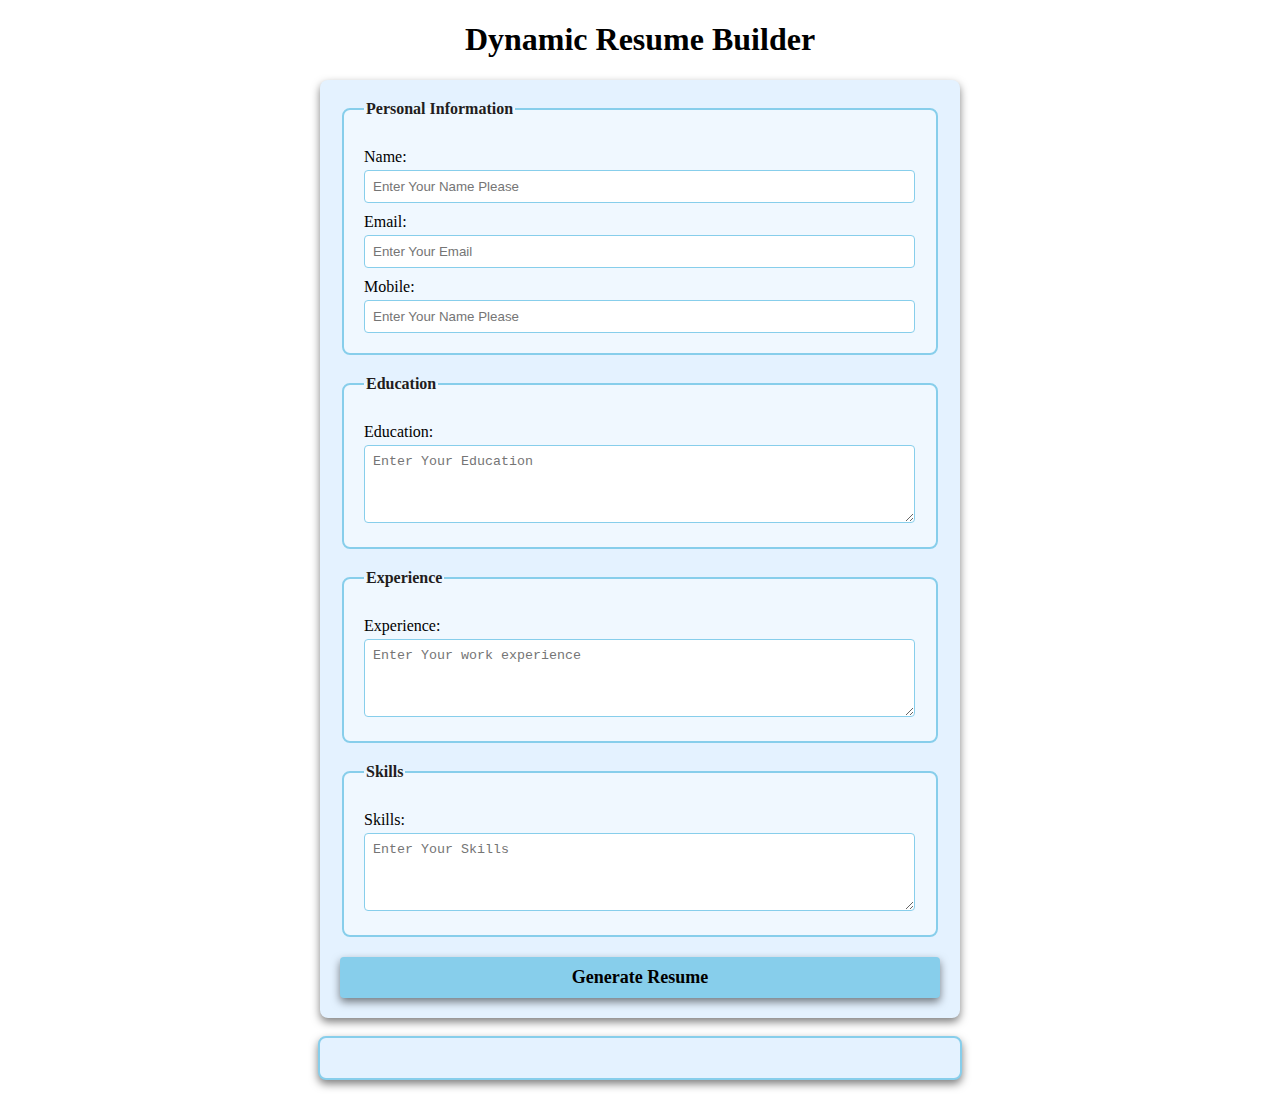
<file: MileStone-3/index.html>
<!DOCTYPE html>
<html lang="en">
<head>
    <meta charset="UTF-8">
    <meta name="viewport" content="width=device-width, initial-scale=1.0">
    <title>Dynamic Resume Builder</title>
    <link rel="stylesheet" href="style.css">
</head>
<body>
    
    <h1>Dynamic Resume Builder</h1>
    <form id="resume-form">
        <fieldset>
            <legend>Personal Information</legend>
            <label for="name">Name:</label>
            <input type="text" id="name" placeholder="Enter Your Name Please" required>
            
            <label for="Email">Email:</label>
            <input type="email" id="email" placeholder="Enter Your Email" required>
            
            <label for="Mobile">Mobile:</label>
            <input type="tel" id="phone" placeholder="Enter Your Name Please" required>
        </fieldset>
        <fieldset>
            <legend>Education</legend>
            <label for="education">Education:</label>
            <textarea id="education" placeholder="Enter Your Education" rows="4" required></textarea>
            
            </fieldset>
            <fieldset>
                <legend>Experience</legend>
                <label for="experience">Experience:</label>
                <textarea id="experience" placeholder="Enter Your work experience" rows="4" required></textarea>
                
                </fieldset>
                <fieldset>
                    <legend>Skills</legend>
                    <label for="skills">Skills:</label>
                    <textarea id="skills" placeholder="Enter Your Skills" rows="4" required></textarea>
                    </fieldset>
                    <button type="submit"><b> Generate Resume</b></button>

    </form>
    <br>
    <!--Dynamic Resume -->
    <div id="resume-display">
        <!--Resume will be generated below-->
    </div>
    <script src="script.js"> </script>

</body>
</html>
</file>
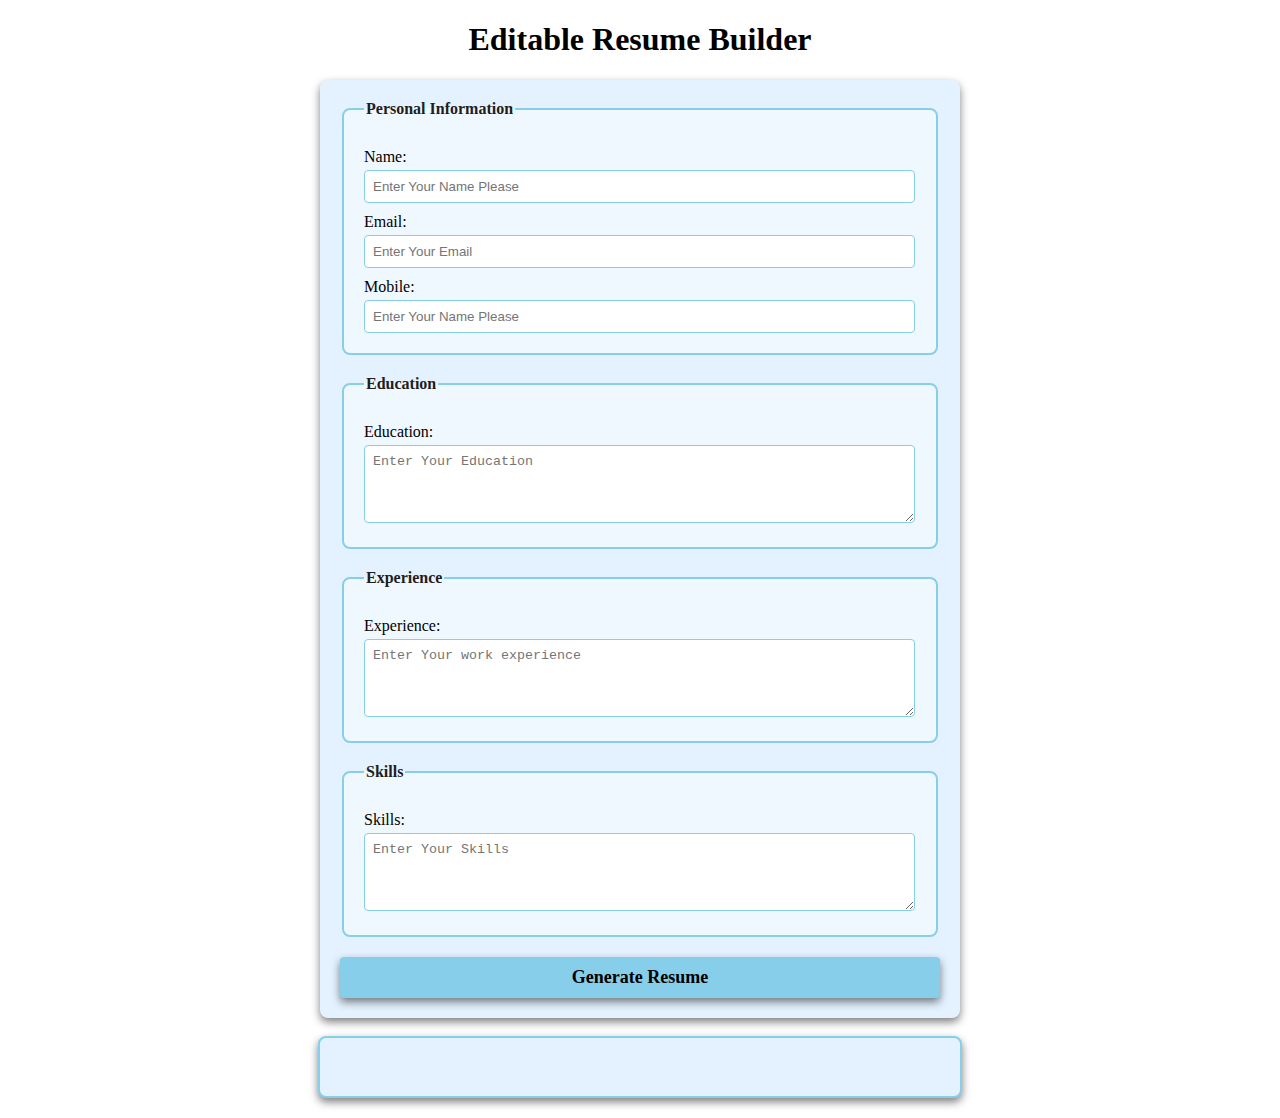
<file: MileStone-4/index.html>
<!DOCTYPE html>
<html lang="en">
<head>
    <meta charset="UTF-8">
    <meta name="viewport" content="width=device-width, initial-scale=1.0">
    <title>Editable Resume Builder</title>
    <link rel="stylesheet" href="style.css">
</head>
<body>
    
    <h1>Editable Resume Builder</h1>
    <form id="resume-form">
        <fieldset>
            <legend>Personal Information</legend>
            <label for="name">Name:</label>
            <input type="text" id="name" placeholder="Enter Your Name Please" required>
            
            <label for="Email">Email:</label>
            <input type="email" id="email" placeholder="Enter Your Email" required>
            
            <label for="Mobile">Mobile:</label>
            <input type="tel" id="phone" placeholder="Enter Your Name Please" required>
        </fieldset>
        <fieldset>
            <legend>Education</legend>
            <label for="education">Education:</label>
            <textarea id="education" placeholder="Enter Your Education" rows="4" required></textarea>
            
            </fieldset>
            <fieldset>
                <legend>Experience</legend>
                <label for="experience">Experience:</label>
                <textarea id="experience" placeholder="Enter Your work experience" rows="4" required></textarea>
                
                </fieldset>
                <fieldset>
                    <legend>Skills</legend>
                    <label for="skills">Skills:</label>
                    <textarea id="skills" placeholder="Enter Your Skills" rows="4" required></textarea>
                    </fieldset>
                    <button type="submit"><b> Generate Resume</b></button>

    </form>
    <br>
    <!--Dynamic & Editable Resume -->
    <div id="resume-display" contenteditable="true">
        <!--Resume will be generated below-->
    </div>
    <script src="script.js"> </script>

</body>
</html>
</file>
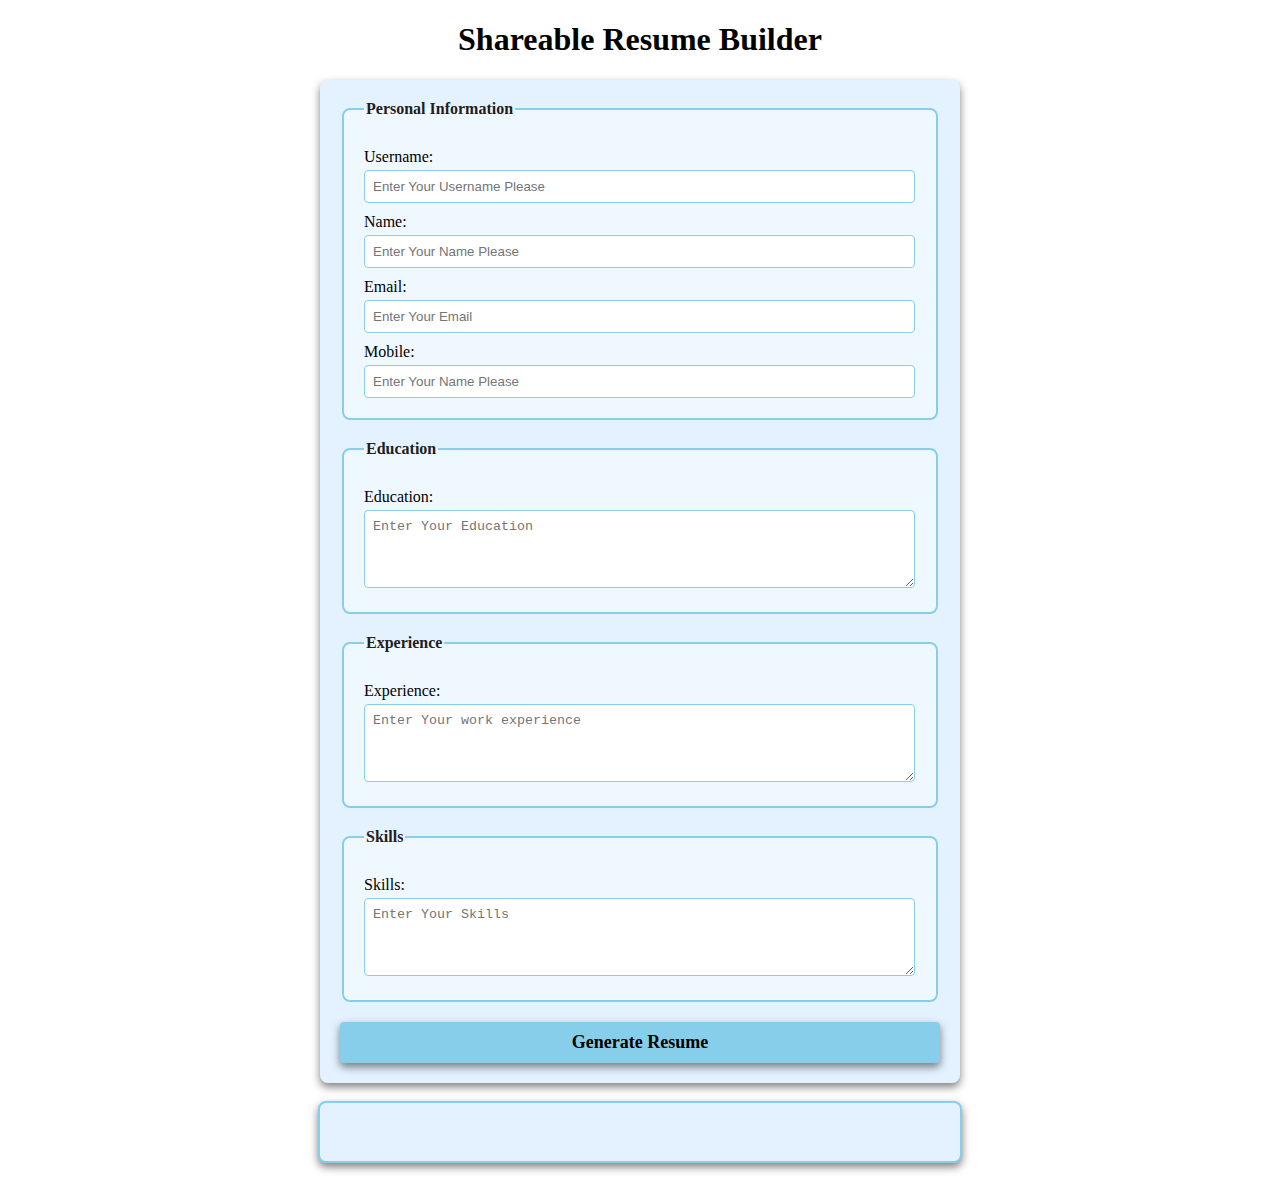
<file: MileStone-5/index.html>
<!DOCTYPE html>
<html lang="en">
<head>
    <meta charset="UTF-8">
    <meta name="viewport" content="width=device-width, initial-scale=1.0">
    <title>Shareable Resume Builder</title>
    <link rel="stylesheet" href="style.css">
</head>
<body>
    
    <h1>Shareable Resume Builder</h1>
    <form id="resume-form">
        <fieldset>
            <legend>Personal Information</legend>
            <label for="username">Username:</label>
            <input type="text" id="username" placeholder="Enter Your Username Please" required>
            
            <label for="name">Name:</label>
            <input type="text" id="name" placeholder="Enter Your Name Please" required>
            
            <label for="Email">Email:</label>
            <input type="email" id="email" placeholder="Enter Your Email" required>
            
            <label for="Mobile">Mobile:</label>
            <input type="tel" id="phone" placeholder="Enter Your Name Please" required>
        </fieldset>
        <fieldset>
            <legend>Education</legend>
            <label for="education">Education:</label>
            <textarea id="education" placeholder="Enter Your Education" rows="4" required></textarea>
            
            </fieldset>
            <fieldset>
                <legend>Experience</legend>
                <label for="experience">Experience:</label>
                <textarea id="experience" placeholder="Enter Your work experience" rows="4" required></textarea>
                
                </fieldset>
                <fieldset>
                    <legend>Skills</legend>
                    <label for="skills">Skills:</label>
                    <textarea id="skills" placeholder="Enter Your Skills" rows="4" required></textarea>
                    </fieldset>
                    <button type="submit"><b> Generate Resume</b></button>

    </form>
    <br>
    <!--Dynamic & Editable Resume -->
    <div id="resume-display" contenteditable="true">
        <!--Resume will be generated below-->
    </div>
    <br> <!--Section for the shareable link and download option-->
    <div id="shareable-link-container" style="display: none;">
    <h2>Shareable Link</h2>
    <p>Here is your unique link to view or edit your resume:</p>
    <a href="#" id="shareable-link" target="_blank"></a>
    <br>
    <button id="download-pdf"> <b>Download as PDF</b> </button>
</div>
    <script src="script.js"> </script>

</body>
</html>
</file>
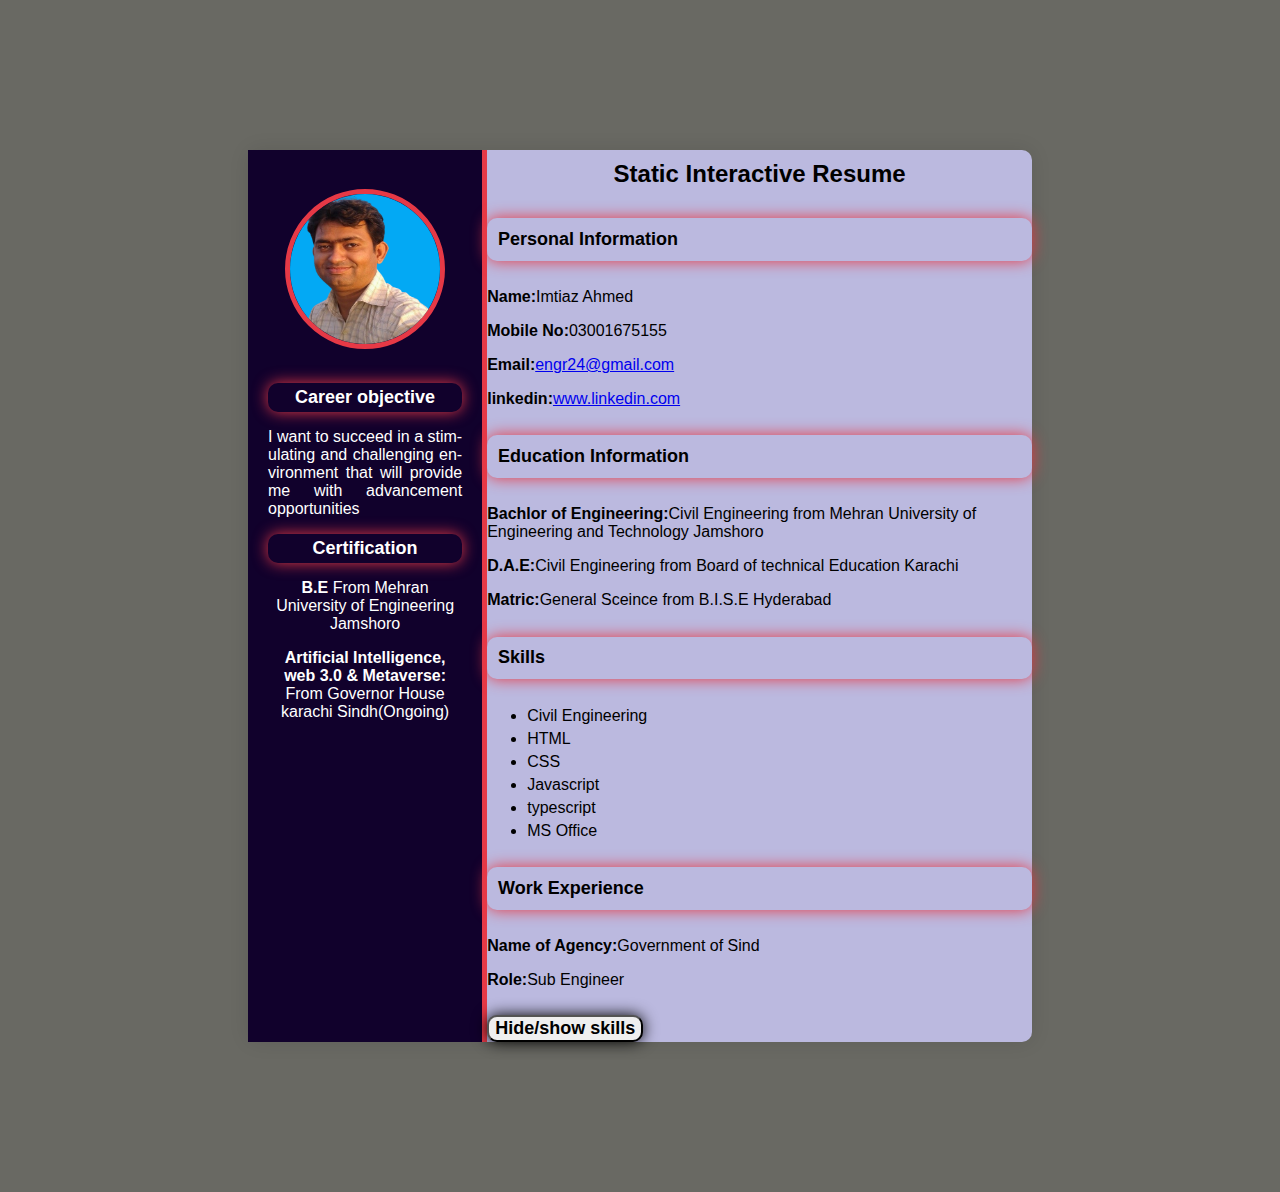
<file: MileStone1-2/index.html>
<!DOCTYPE html>
<html lang="en">
<head>
    <meta charset="UTF-8">
    <meta name="viewport" content="width=device-width, initial-scale=1.0">
    <title>Static Interactive Resume</title>
    <link rel="stylesheet" href="style.css">
</head>
<body>
    <div class="resume-container">
        <!-- left section-->
         <div class="left-section">
            <img src="profilepic.png" alt="profile picture" class="profile-picture">
            <section id="objective">
                <h3 style="color: white;">Career objective</h3>
                <p style="text-align: justify; hyphens: auto;">I want to succeed in a stimulating and challenging environment that will provide me with advancement opportunities</p>

            </section>
            <section id="certification">
                <h3 style="color: white;">Certification</h3>
                <p><b>B.E</b> From Mehran University of Engineering Jamshoro</p>
                <p><b>Artificial Intelligence, web 3.0 & Metaverse:</b> From Governor House karachi Sindh(Ongoing)</p>
            </section>
         </div>

         <!-- Right Section-->
          <div>
            <h1> Static Interactive Resume</h1>
            <!--Personal Information-->
            <section id="personal-info">
                <h3>Personal Information</h3>
                <p><b>Name:</b>Imtiaz Ahmed</p>
                <p><b>Mobile No:</b>03001675155</p>
                <p><b>Email:</b><a href="mailto:engr24@gmail.com">engr24@gmail.com</a></p>
                <p><b>linkedin:</b><a href="https://www.linkedin.com/in/engr-imtiaz-ahmed/" target="_blank">www.linkedin.com</a></p>
                
                
            </section>
             <!--Education Section-->
             <section id="education">
                <h3>Education Information</h3>
                <p><b>Bachlor of Engineering:</b>Civil Engineering from Mehran University of Engineering and Technology Jamshoro</p>
                <p><b>D.A.E:</b>Civil Engineering from Board of technical Education Karachi</p>
                <p><b>Matric:</b>General Sceince from B.I.S.E Hyderabad</p>
               
                
            </section>
            <!--Skillls Section-->
            <section id="skills">
                <h3>Skills</h3>
                <ul>
                    <li>Civil Engineering</li>
                    <li>HTML</li>
                    <li>CSS</li>
                    <li>Javascript</li>
                    <li>typescript</li>
                    <li>MS Office</li>

                </ul>
                
            </section>
            <!--Work Experience-->
            <section id="work-experience">
                <h3>Work Experience</h3>
                <p><b>Name of Agency:</b>Government of Sind</p>
                <p><b>Role:</b>Sub Engineer</p>
                    
                            
            </section>
            <!-- Button to toggle skills section-->
             <button id="toggle-skills"><b>Hide/show skills</b></button>
          </div>
    </div>
    <script src="script.js"></script>
</body>
</html>
</file>
<file: MileStone-3/style.css>
/* Styling form and resume sections */

body {
    font-family: 'Times New Roman', Times, serif;
    margin: 20px;
    padding: 0;
    background-color: white;
}

form {
    margin: auto;
    background-color: rgb(228, 242, 255);
    border-radius: 8px;
    box-shadow: 0 4px 8px rgba(0, 0, 0, 0.5);
    padding: 20px;
    max-width: 600px;
}

h1 {
    text-align: center;
    color: black;
}

fieldset {
    border: 2px solid skyblue;
    border-radius: 8px;
    padding: 20px;
    margin-bottom: 20px;
    background-color: aliceblue;
}

legend {
    font-weight: bold;
    text-align: left;
    color: rgb(34, 29, 29);
}

label {
    display: block;
    margin-top: 10px;
    color: black;

}

input,textarea {
    margin-top: 4px;
    padding: 8px;
    width: calc(100% - 1px);
    border: 1px solid skyblue;
    border-radius: 4px;
    box-sizing: border-box;
}

button {
    display: block;
    width: 100%;
    background-color: skyblue;
    color: black;
    border: none;
    border-radius: 4px;
    box-shadow: 0 4px 8px rgba(0, 0, 0, 0.5);
    margin-top: 10px;
    font-size: 18px;
    font-family: 'Times New Roman', Times, serif;
    padding: 10px;
    cursor: pointer;
}

button :hover {
    color: blue;
}

#resume-display {
    max-width: 600px;
    margin: auto;
    padding: 20px;
    border: 2px solid skyblue;
    border-radius: 8px;
    background-color: rgb(228, 242, 255);
    box-shadow: 0 4px 8px rgba(0, 0, 0, 0.5);
}

#resume-display h2 {
    color: black;
}
</file>
<file: MileStone-4/style.css>
/* Styling form and resume sections */

body {
    font-family: 'Times New Roman', Times, serif;
    margin: 20px;
    padding: 0;
    background-color: white;
}

form {
    margin: auto;
    background-color: rgb(228, 242, 255);
    border-radius: 8px;
    box-shadow: 0 4px 8px rgba(0, 0, 0, 0.5);
    padding: 20px;
    max-width: 600px;
}

h1 {
    text-align: center;
    color: black;
}

fieldset {
    border: 2px solid skyblue;
    border-radius: 8px;
    padding: 20px;
    margin-bottom: 20px;
    background-color: aliceblue;
}

legend {
    font-weight: bold;
    text-align: left;
    color: rgb(34, 29, 29);
}

label {
    display: block;
    margin-top: 10px;
    color: black;

}

input,textarea {
    margin-top: 4px;
    padding: 8px;
    width: calc(100% - 1px);
    border: 1px solid skyblue;
    border-radius: 4px;
    box-sizing: border-box;
}

button {
    display: block;
    width: 100%;
    background-color: skyblue;
    color: black;
    border: none;
    border-radius: 4px;
    box-shadow: 0 4px 8px rgba(0, 0, 0, 0.5);
    margin-top: 10px;
    font-size: 18px;
    font-family: 'Times New Roman', Times, serif;
    padding: 10px;
    cursor: pointer;
}

button :hover {
    color: blue;
}

#resume-display {
    max-width: 600px;
    margin: auto;
    padding: 20px;
    border: 2px solid skyblue;
    border-radius: 8px;
    background-color: rgb(228, 242, 255);
    box-shadow: 0 4px 8px rgba(0, 0, 0, 0.5);
    outline: none;
}

#resume-display h2 {
    color: black;
}
</file>
<file: MileStone-5/style.css>
/* Styling form and resume sections */

body {
    font-family: 'Times New Roman', Times, serif;
    margin: 20px;
    padding: 0;
    background-color: white;
}

form {
    margin: auto;
    background-color: rgb(228, 242, 255);
    border-radius: 8px;
    box-shadow: 0 4px 8px rgba(0, 0, 0, 0.5);
    padding: 20px;
    max-width: 600px;
}

h1 {
    text-align: center;
    color: black;
}

fieldset {
    border: 2px solid skyblue;
    border-radius: 8px;
    padding: 20px;
    margin-bottom: 20px;
    background-color: aliceblue;
}

legend {
    font-weight: bold;
    text-align: left;
    color: rgb(34, 29, 29);
}

label {
    display: block;
    margin-top: 10px;
    color: black;

}

input,textarea {
    margin-top: 4px;
    padding: 8px;
    width: calc(100% - 1px);
    border: 1px solid skyblue;
    border-radius: 4px;
    box-sizing: border-box;
}

button {
    display: block;
    width: 100%;
    background-color: skyblue;
    color: black;
    border: none;
    border-radius: 4px;
    box-shadow: 0 4px 8px rgba(0, 0, 0, 0.5);
    margin-top: 10px;
    font-size: 18px;
    font-family: 'Times New Roman', Times, serif;
    padding: 10px;
    cursor: pointer;
}

button :hover {
    color: blue;
}

#resume-display {
    max-width: 600px;
    margin: auto;
    padding: 20px;
    border: 2px solid skyblue;
    border-radius: 8px;
    background-color: rgb(228, 242, 255);
    box-shadow: 0 4px 8px rgba(0, 0, 0, 0.5);
    outline: none;
}

#resume-display h2 {
    color: black;
}
</file>
<file: MileStone1-2/style.css>
/* General Styling */
body {
    font-family: 'Arial', sans-serif;
    background-color: #696963;
    margin: 0;
    padding: 150px;
}

.resume-container {
    display: flex;
    background-color: rgb(187, 185, 223);
    width: 80%;
    margin: 0 auto;
    border-radius: 10px;
    box-shadow: 0 0 20px rgba(0, 0, 0, 0.1);
}

/* Left Section Styling */
.left-section {
    background-color: #11012c;
    color: white;
    padding: 20px;
    width: 35%;
    text-align: center;
    border-right: 5px solid #e63946;
}

.profile-picture {
    width: 150px;
    height: 150px;
    margin-top: 10%;
    border-radius: 50%;
    border: 5px solid #e63946;
    margin-bottom: 20px;
}

h1 {
    font-size: 24px;
    margin: 10px 0;
    margin-bottom: 30px;
    text-align: center;
}

h3 {
    font-size: 18px;
    padding: 2%;
    margin: 20px 0 10px;
    color: black;
    border-radius: 10px;
    box-shadow: 0 0 15px #e63946;
    margin-top: 5%;
    margin-bottom: 5%;
}

ul {
    list-style-type: fill round;
    padding: 10;
    margin: 10px 0;
}

ul li {
    margin: 5px 0;
}

/* Right Section Styling */
.right-section {
    padding: 20px;
    width: 65%;
}

button {
    font-family: Arial, sans-serif;
    border-radius: 10px;
    box-shadow: 0 0 15px black;
    cursor: pointer;
    margin-top: 10px;
    font-size: 18px;
}

button:hover {
    background-color: #ff737c;
}
</file>
